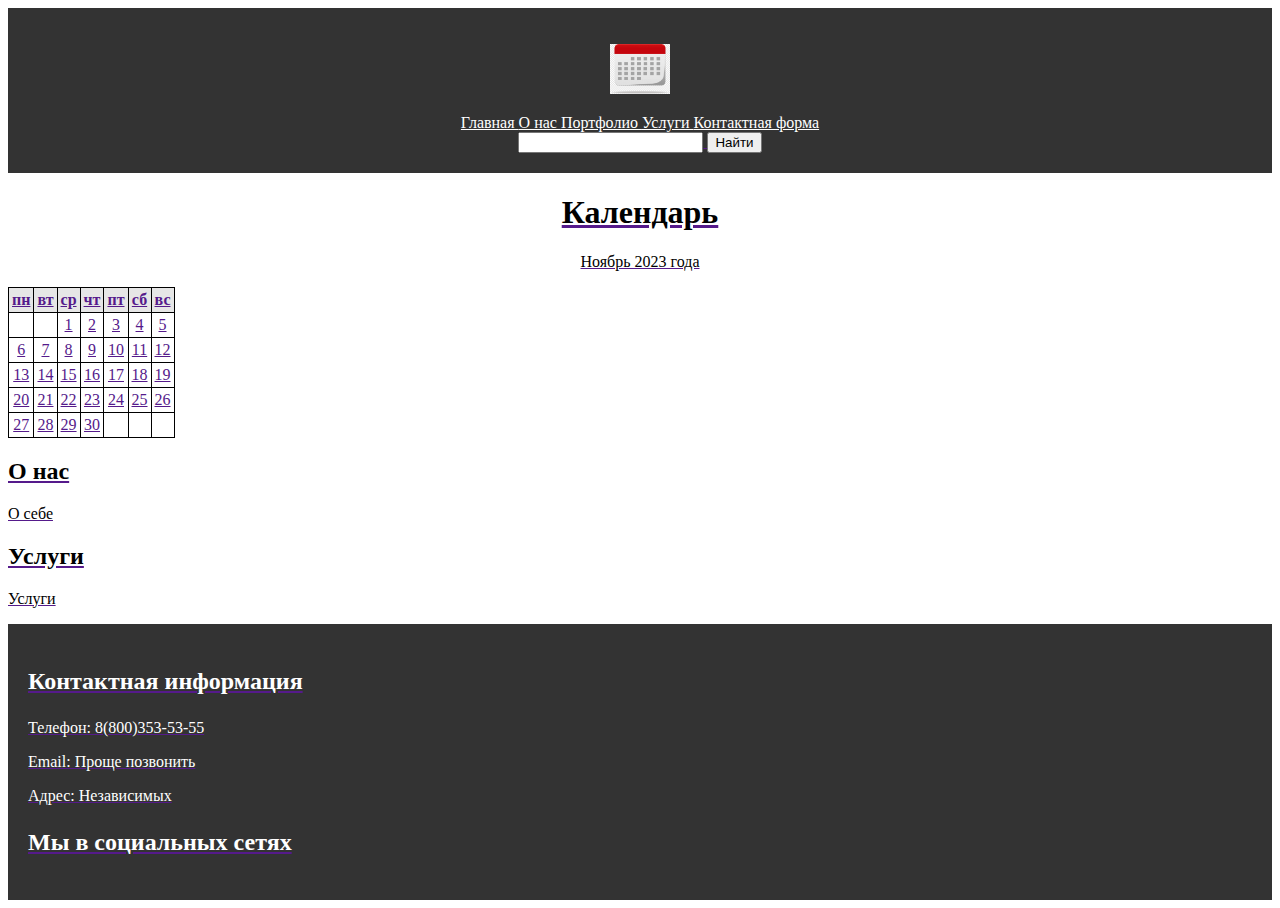
<file: index.html>
<!DOCTYPE html>
<html>
<head>
	 <link rel="stylesheet" href="style.css">
	<meta charset="utf-8">
	<meta name="viewport" content="width=device-width, initial-scale=1">
	<title>Моя веб страница.</title>
</head>
<body>
	<header class="header">
<p align = "center">
	<img src="png.png" width="60" height="50" style="text-align: center;"></p>

	
				<section style="text-align: center;">
					<a style="color: #ffffff;" href="">Главная
					<a style="color: #ffffff;" href="">О нас
			 		<a style="color: #ffffff;" href="">Портфолио
			 		<a style="color: #ffffff;" href="">Услуги
					<a style="color: #ffffff;" href="">Контактная форма
						<a href="">
				</section>
			 <section style="text-align: center;">
			 	<input id="" type="">
			 	<button>Найти</button>
			 </section>

			 </header>

			 <h1 class="text-blak">Календарь</h1>
<p class="text-blak">Ноябрь 2023 года</p>

  <div id="calendar"></div>

  <script>
    function createCalendar(elem, year, month) {

      let mon = month - 1; // месяцы в JS идут от 0 до 11, а не от 1 до 12
      let d = new Date(year, mon);

      let table = '<table><tr><th>пн</th><th>вт</th><th>ср</th><th>чт</th><th>пт</th><th>сб</th><th>вс</th></tr><tr>';

      // пробелы для первого ряда
      // с понедельника до первого дня месяца
      // * * * 1  2  3  4
      for (let i = 0; i < getDay(d); i++) {
        table += '<td></td>';
      }

      // <td> ячейки календаря с датами
      while (d.getMonth() == mon) {
        table += '<td>' + d.getDate() + '</td>';

        if (getDay(d) % 7 == 6) { // вс, последний день - перевод строки
          table += '</tr><tr>';
        }

        d.setDate(d.getDate() + 1);
      }

      // добить таблицу пустыми ячейками, если нужно
      // 29 30 31 * * * *
      if (getDay(d) != 0) {
        for (let i = getDay(d); i < 7; i++) {
          table += '<td></td>';
        }
      }

      // закрыть таблицу
      table += '</tr></table>';

      elem.innerHTML = table;
    }

    function getDay(date) { // получить номер дня недели, от 0 (пн) до 6 (вс)
      let day = date.getDay();
      if (day == 0) day = 7; // сделать воскресенье (0) последним днем
      return day - 1;
    }

    createCalendar(calendar, 2023, 11);
  </script>


<main class="me1">
		<section class="me">
			<h2>О нас</h2>
			<p>О себе</p>
		</section>

		<section class="services">
			<h2>Услуги</h2>
			<p>Услуги</p>
		</section>


		
	</main>


		

	<footer>
		
		<div class="footer-content">
			<div class="footer-info">
				<h3>Контактная информация</h3>
				<p>Телефон: 8(800)353-53-55</p>
				<p>Email: Проще позвонить</p>
				<p>Адрес: Независимых </p>
			</div>
			<div class="social-icons"> 
			<h3>Мы в социальных сетях</h3>
		
			
		
			
		</div>
	</footer>
</body>
</html>
</file>
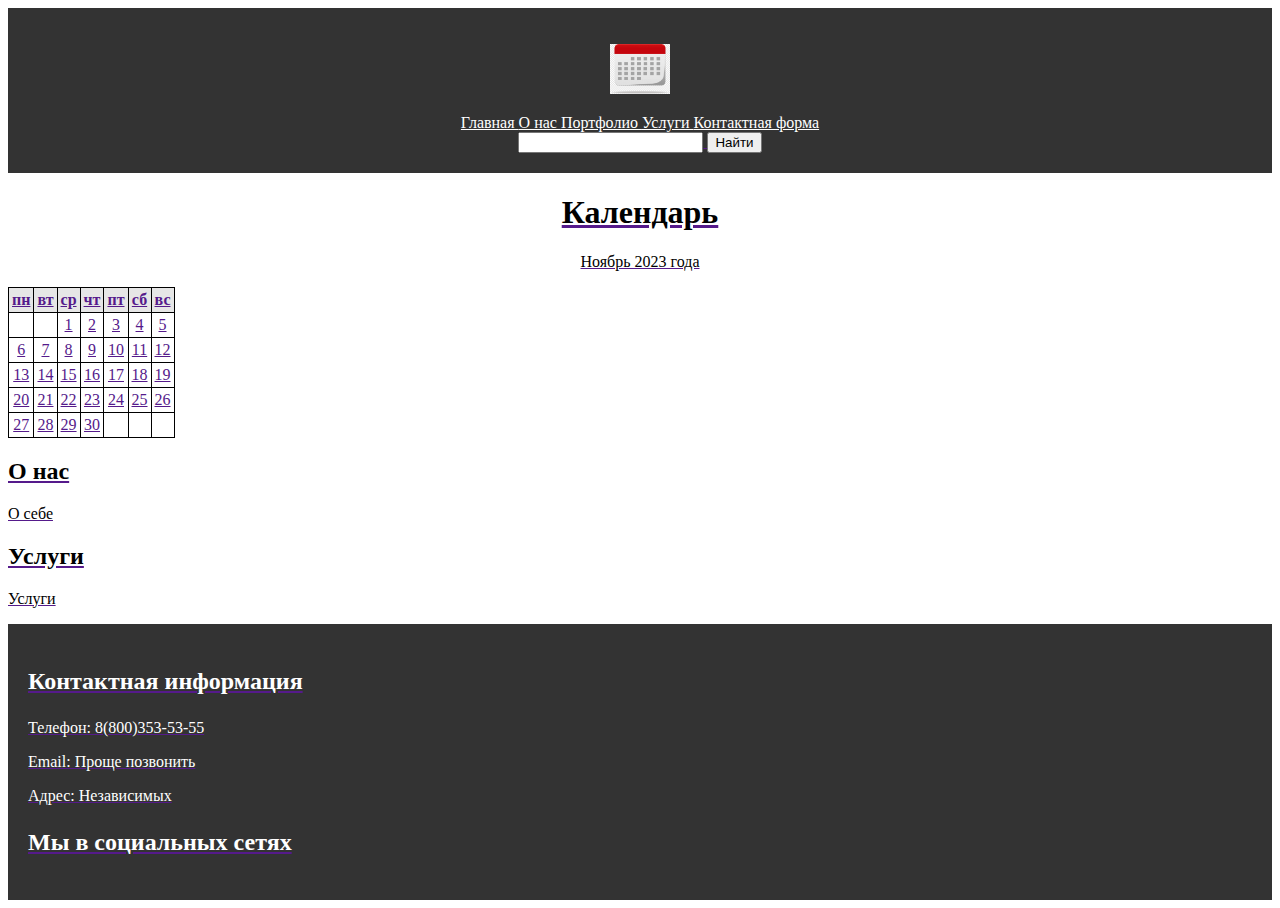
<file: praktika.html>
<!DOCTYPE html>
<html>
<head>
	 <link rel="stylesheet" href="style.css">
	<meta charset="utf-8">
	<meta name="viewport" content="width=device-width, initial-scale=1">
	<title>Моя веб страница.</title>
</head>
<body>
	<header class="header">
<p align = "center">
	<img src="png.png" width="60" height="50" style="text-align: center;"></p>

	
				<section style="text-align: center;">
					<a style="color: #ffffff;" href="">Главная
					<a style="color: #ffffff;" href="">О нас
			 		<a style="color: #ffffff;" href="">Портфолио
			 		<a style="color: #ffffff;" href="">Услуги
					<a style="color: #ffffff;" href="">Контактная форма
						<a href="">
				</section>
			 <section style="text-align: center;">
			 	<input id="" type="">
			 	<button>Найти</button>
			 </section>

			 </header>

			 <h1 class="text-blak">Календарь</h1>
<p class="text-blak">Ноябрь 2023 года</p>

  <div id="calendar"></div>

  <script>
    function createCalendar(elem, year, month) {

      let mon = month - 1; // месяцы в JS идут от 0 до 11, а не от 1 до 12
      let d = new Date(year, mon);

      let table = '<table><tr><th>пн</th><th>вт</th><th>ср</th><th>чт</th><th>пт</th><th>сб</th><th>вс</th></tr><tr>';

      // пробелы для первого ряда
      // с понедельника до первого дня месяца
      // * * * 1  2  3  4
      for (let i = 0; i < getDay(d); i++) {
        table += '<td></td>';
      }

      // <td> ячейки календаря с датами
      while (d.getMonth() == mon) {
        table += '<td>' + d.getDate() + '</td>';

        if (getDay(d) % 7 == 6) { // вс, последний день - перевод строки
          table += '</tr><tr>';
        }

        d.setDate(d.getDate() + 1);
      }

      // добить таблицу пустыми ячейками, если нужно
      // 29 30 31 * * * *
      if (getDay(d) != 0) {
        for (let i = getDay(d); i < 7; i++) {
          table += '<td></td>';
        }
      }

      // закрыть таблицу
      table += '</tr></table>';

      elem.innerHTML = table;
    }

    function getDay(date) { // получить номер дня недели, от 0 (пн) до 6 (вс)
      let day = date.getDay();
      if (day == 0) day = 7; // сделать воскресенье (0) последним днем
      return day - 1;
    }

    createCalendar(calendar, 2023, 11);
  </script>


<main class="me1">
		<section class="me">
			<h2>О нас</h2>
			<p>О себе</p>
		</section>

		<section class="services">
			<h2>Услуги</h2>
			<p>Услуги</p>
		</section>


		
	</main>


		

	<footer>
		
		<div class="footer-content">
			<div class="footer-info">
				<h3>Контактная информация</h3>
				<p>Телефон: 8(800)353-53-55</p>
				<p>Email: Проще позвонить</p>
				<p>Адрес: Независимых </p>
			</div>
			<div class="social-icons"> 
			<h3>Мы в социальных сетях</h3>
		
			
		
			
		</div>
	</footer>
</body>
</html>
</file>
<file: style.css>
.me1{
  color: black;
}
.calendar {
  color: black;
text-align: center;

}
.text-blak{
    color: black;
text-align: center;
}


.header {
  background-color: #333;
  color: #fff;
  padding: 20px;
  font-size: 1rem;
  color: white;
}

footer {
  background-color: #333;
  color: #fff;
  padding: 20px;

}

.footer-info h3 {
  font-size: 1.5rem;
}

.footer-info p {
  font-size: 1rem;
}

.social-icons h3 {
  font-size: 1.5rem;
}

.social-icons a {
  text-decoration: none;
  color: #fff;
}

.social-icons img {
  padding-left: 10px;
}


table {
      border-collapse: collapse;

    }

    td,
    th {
      border: 1px solid black;
      padding: 3px;
      text-align: center;
    }

    th {
      font-weight: bold;
      background-color: #E6E6E6;

    }


}
.data {
  position: absolute;
   overflow-x: hidden;
   overflow-y: auto;
   top: 60px;
   left: 15px;
   right: 15px;
   bottom: 15px;

}
</file>
